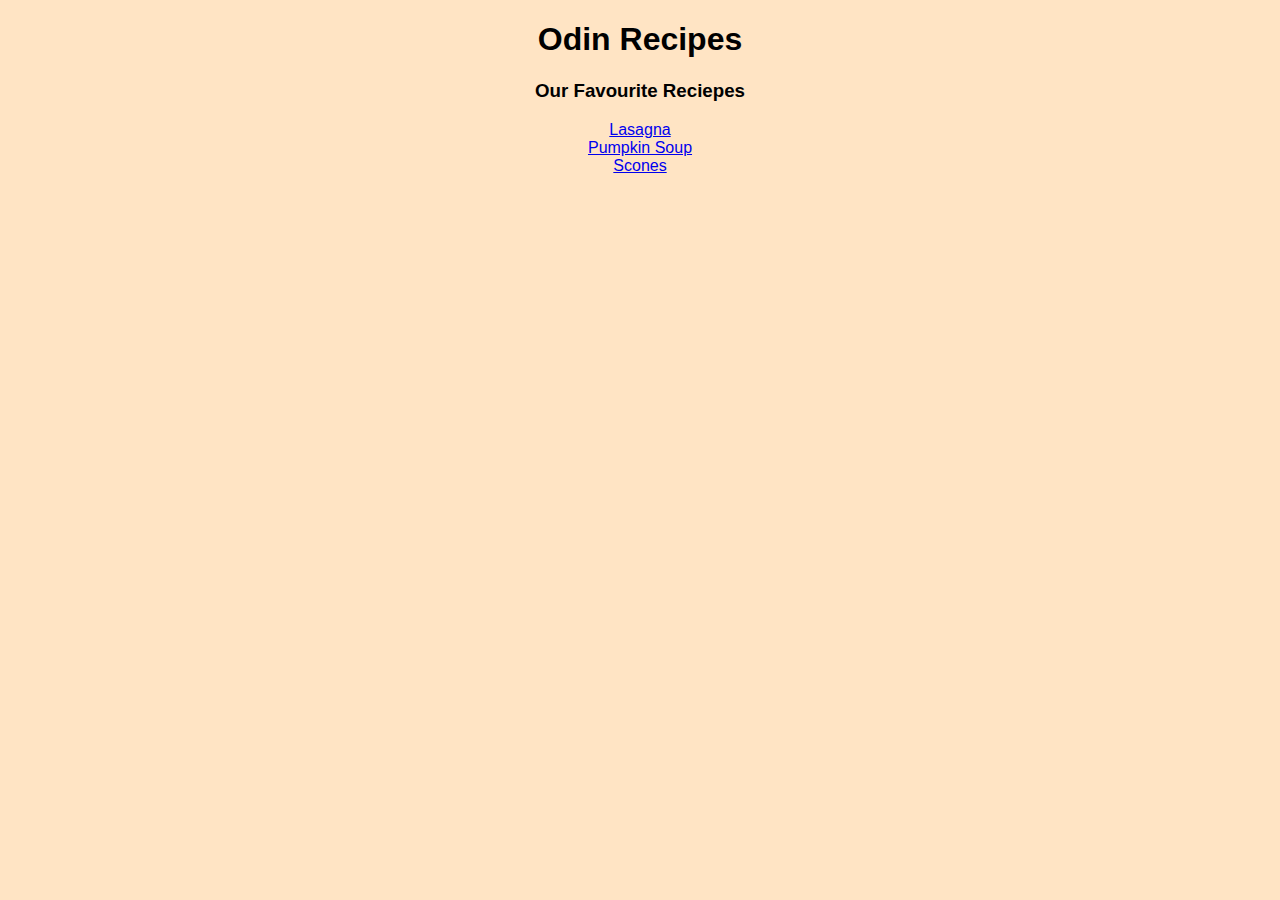
<file: index.html>
<!DOCTYPE html>
<html lang="en">
<head>
    <link rel="stylesheet" href="./style.css">
    <meta charset="UTF-8">
    <meta name="viewport" content="width=device-width, initial-scale=1.0">
    <title>Odin Recipes</title>
</head>
<body id="menu">
    <h1>Odin Recipes</h1>
    <h3>Our Favourite Reciepes</h3>

        <a href="./recipes/lasagna.html">Lasagna</a>
            <br>    
        <a href="./recipes/psoup.html">Pumpkin Soup</a>
            <br>
        <a href="./recipes/scones.html">Scones</a>
</body>
</html>
</file>
<file: style.css>
body {
    background-color: bisque;
    font-family: sans-serif;
}

#menu {
    text-align: center;
}
</file>
